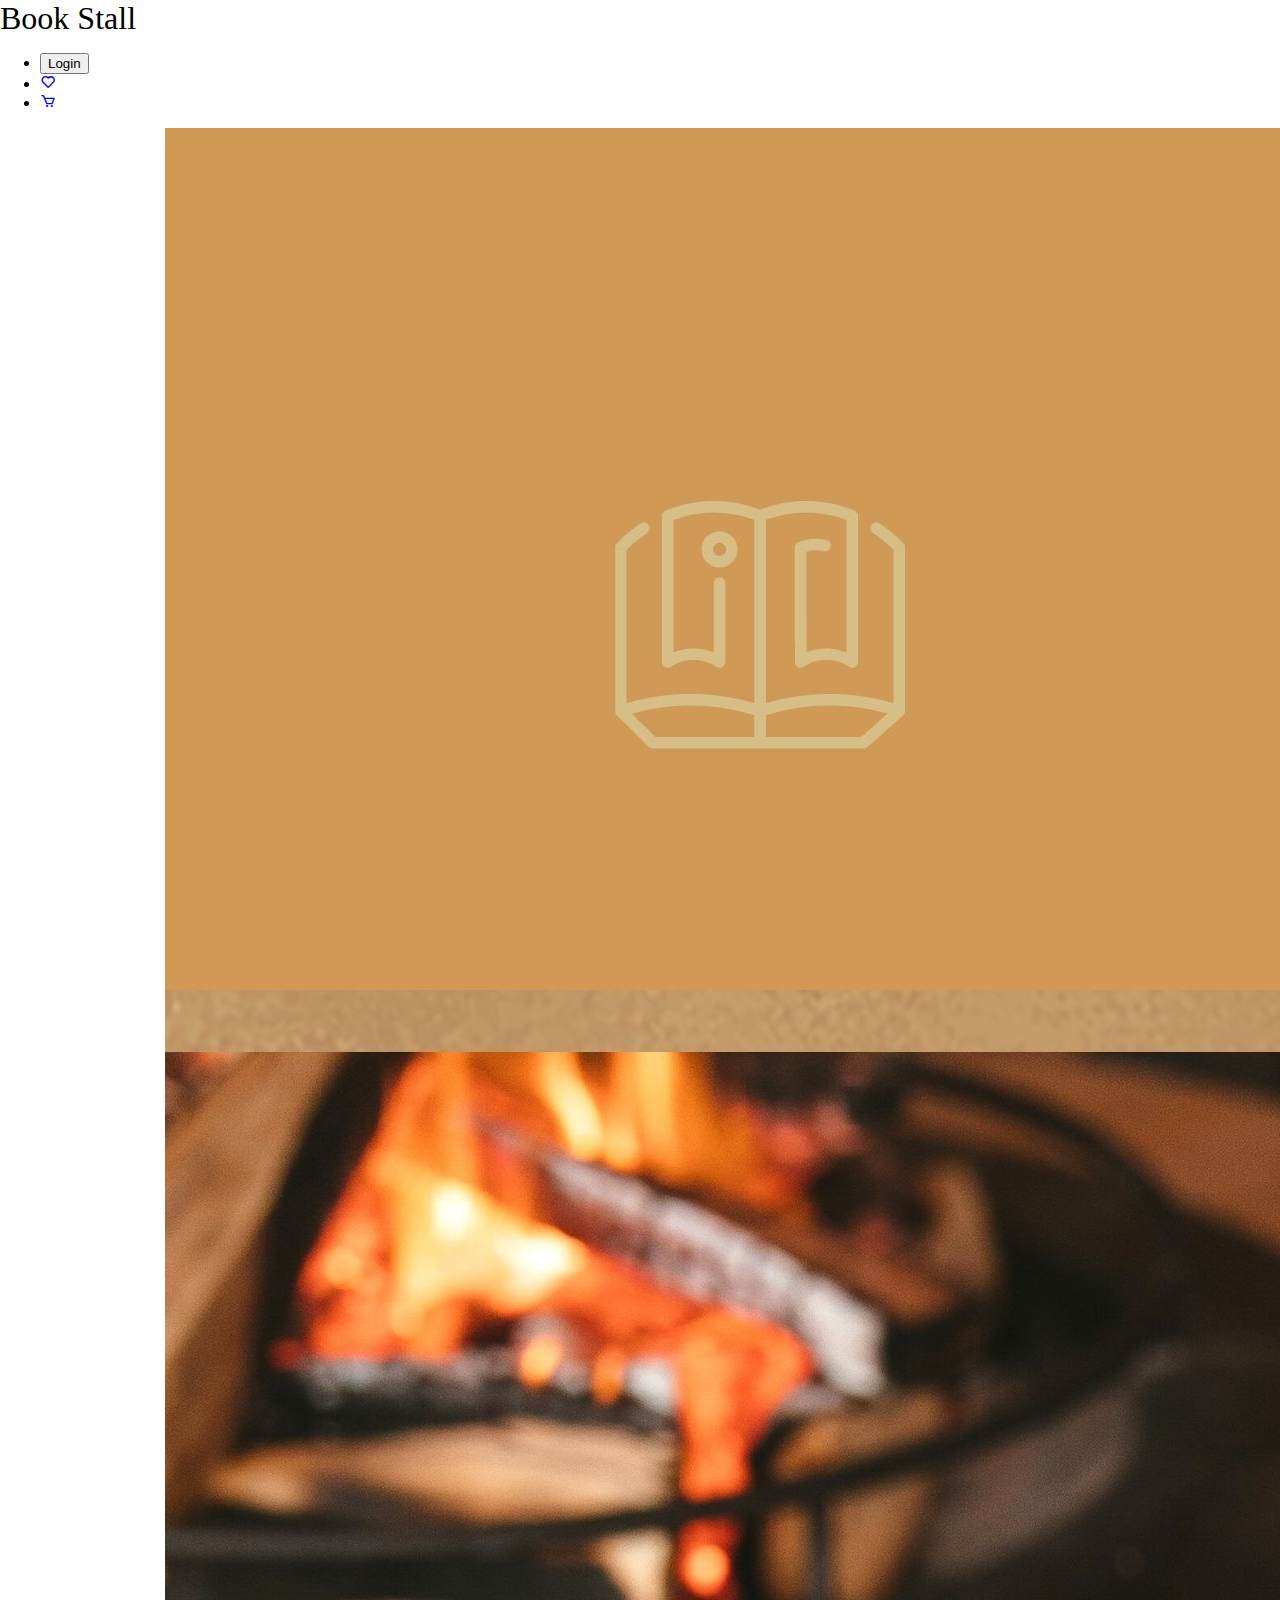
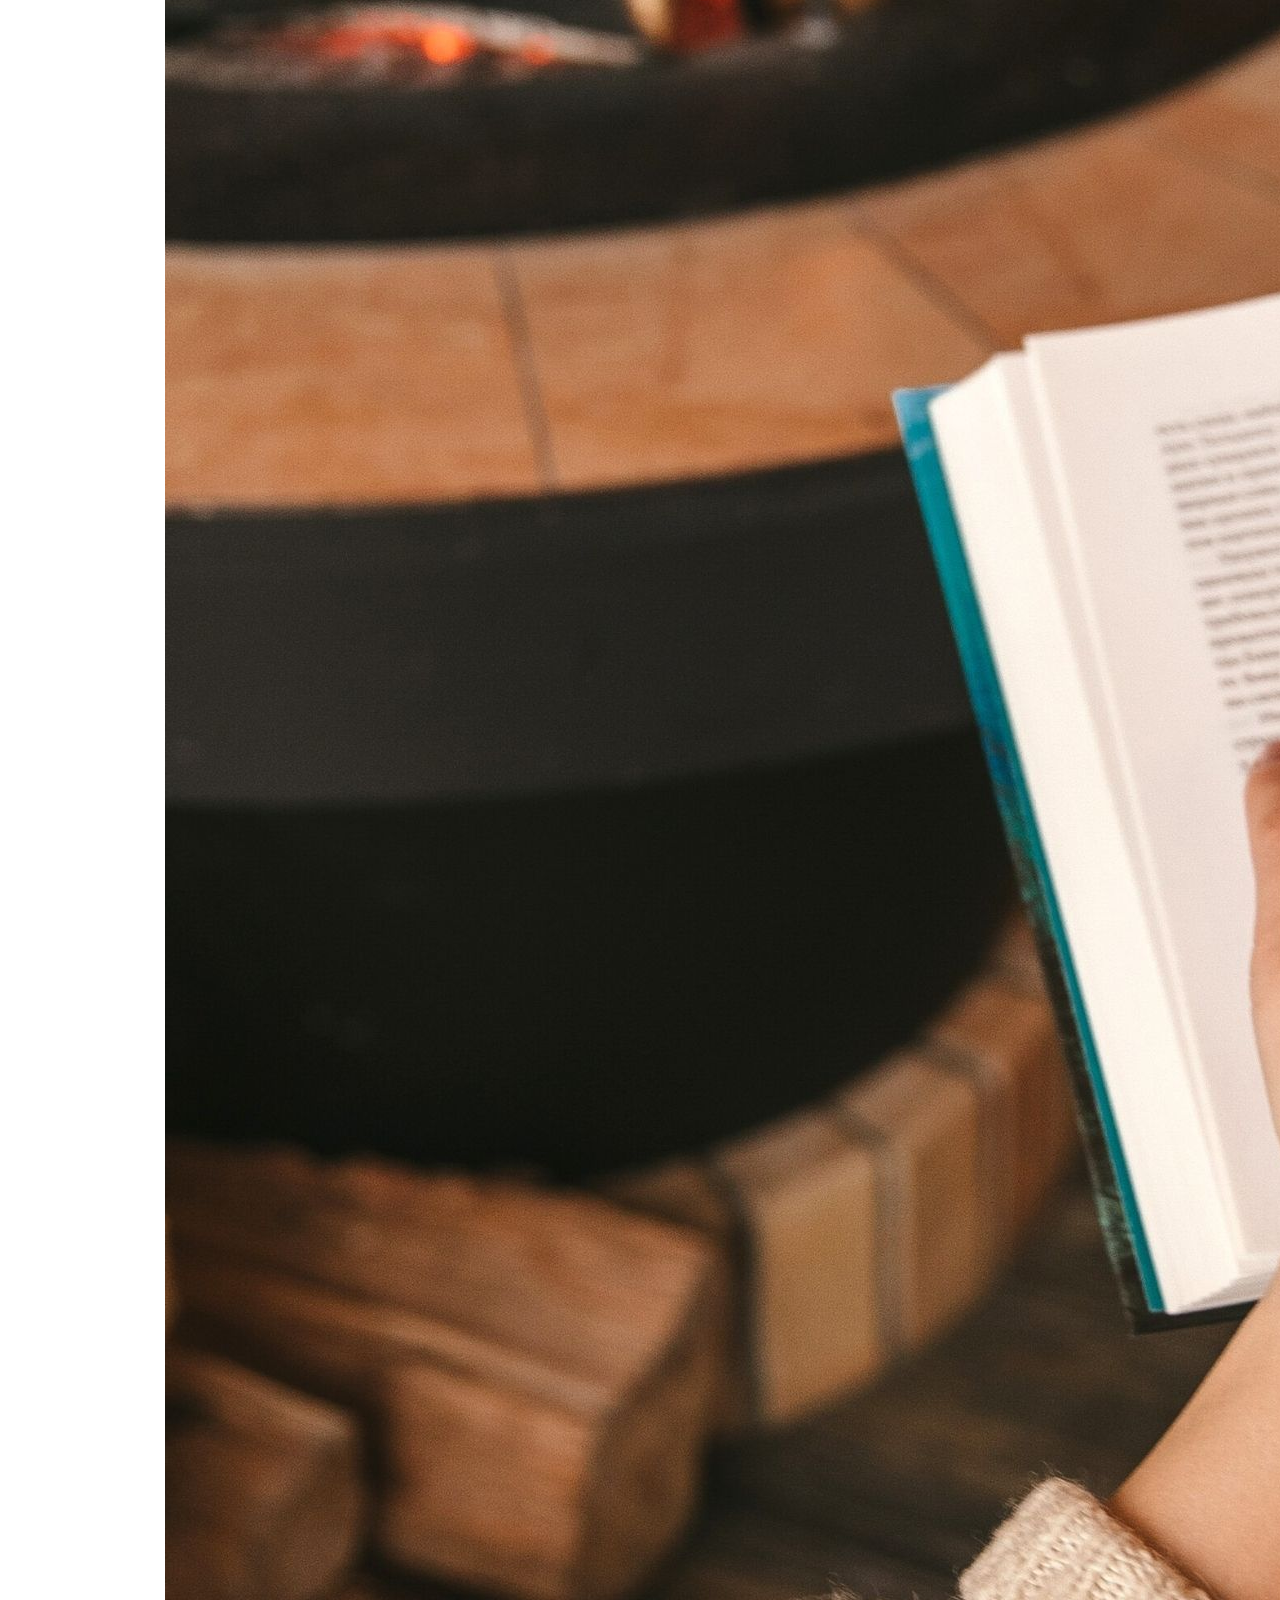
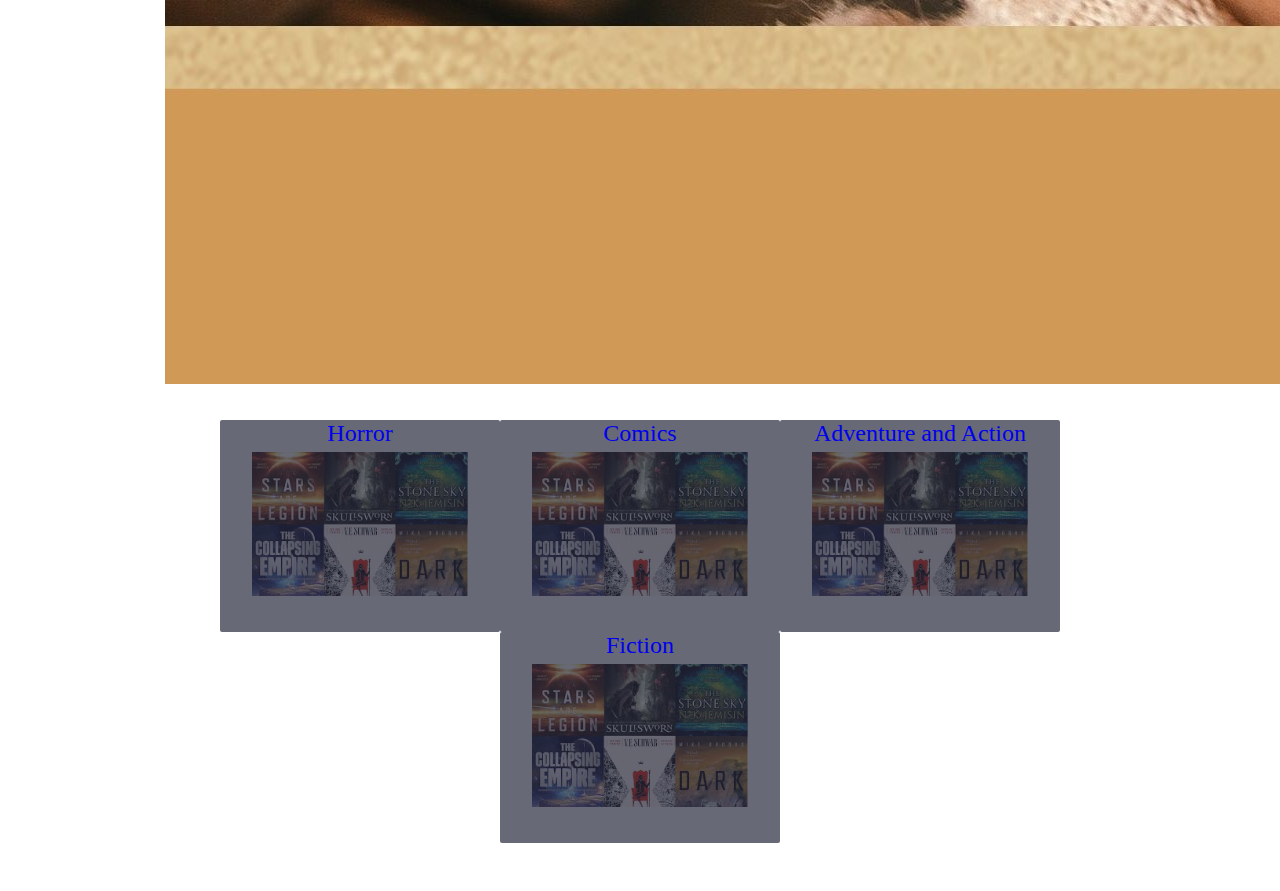
<file: index.html>
<!DOCTYPE html>
<html lang="en">
<head>
    <meta charset="UTF-8">
    <meta http-equiv="X-UA-Compatible" content="IE=edge">
    <meta name="viewport" content="width=device-width, initial-scale=1.0">
    <link href='https://unpkg.com/boxicons@2.1.1/css/boxicons.min.css' rel='stylesheet'>
    <link rel="stylesheet" href="https://classy-ui.netlify.app/components/main.css">
    <link rel="stylesheet" href="./style.css">
    <title>Book Stall</title>
</head>
<body>
        <header class="header">
            <a class="favicon" href="./index.html">Book Stall</a>
               
             <div class="header-nav">
             <nav>
                 <ul>
                    <li><button class="btn btn-filled btn-yellow">Login<a href="./pages/login/login.html"></a></button></li>
                    <li><a href="/pages/wishlist/wishlist.html"><box-icon class="bx bx-heart" name='heart'></box-icon></a></li>
                    <li><a href="/pages/cart/cart.html"><box-icon class="bx bx-cart" name='cart'></box-icon></a></li>
                  </ul>
              </nav>
             </div>
          </header>
            <main class="main-body">
                <div class="banner wrapper ">
                    <img class="responsive-img" src="./images/banner.jpg" alt="banner">
                   
                </div>    
                <div class="category-card flex">
                    <a href="/pages/listing-product/listing-product.html"  class="overlay-wrapper">
                        <img class="responsive-img" src="./images/images.jpg" alt="category">
                        <div class="overlay flex">Horror</div>
                    </a>
                    <a href="/pages/listing-product/listing-product.html"  class="overlay-wrapper">
                        <img class="responsive-img" src="./images/images.jpg" alt="category">
                        <div class="overlay flex">Comics</div>
                    </a>
                    <a href="/pages/listing-product/listing-product.html" class="overlay-wrapper">
                        <img class="responsive-img" src="./images/images.jpg" alt="category">
                        <div class="overlay flex">Adventure and Action</div>
                    </a>
                    <a href="/pages/listing-product/listing-product.html" class="overlay-wrapper">
                        <img class="responsive-img" src="./images/images.jpg" alt="category">
                        <div class="overlay flex">Fiction</div>
                    </a>
                </div>
        

                
        
            </main>
          
</body>
</html>
</file>
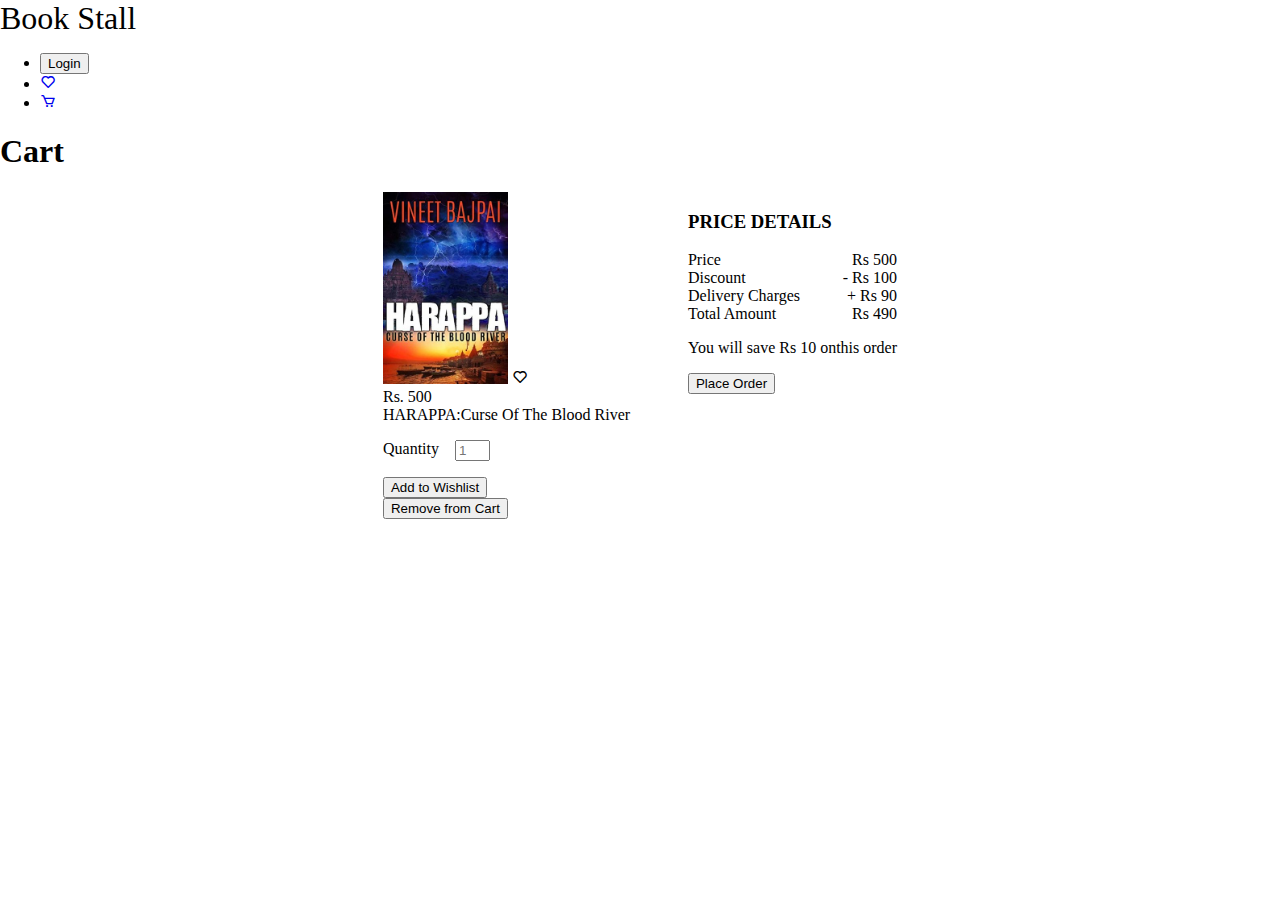
<file: pages/cart/cart.html>
<!DOCTYPE html>
<html lang="en">
<head>
    <meta charset="UTF-8">
    <meta http-equiv="X-UA-Compatible" content="IE=edge">
    <meta name="viewport" content="width=device-width, initial-scale=1.0">
    <link href='https://unpkg.com/boxicons@2.1.1/css/boxicons.min.css' rel='stylesheet'>
    <link rel="stylesheet" href="https://classy-ui.netlify.app/components/main.css">
    <link rel="stylesheet" href="./cart.css">
    <title>Book Stall</title>
</head>
<body>
        <header class="header">
            <a class="favicon" href="/index.html">Book Stall</a>
               
             <div class="header-nav">
             <nav>
                 <ul>
                    <li><button class="btn btn-filled btn-yellow">Login<a href="../login/login.html"></a></button></li>
                    <li><a href="../wishlist/wishlist.html"><box-icon class="bx bx-heart" name='heart'></box-icon></a></li>
                    <li><a href="#"><box-icon class="bx bx-cart" name='cart'></box-icon></a></li>
                  </ul>
              </nav>
             </div>
          </header>
          <div >
            <h1 class="text-center">Cart</h1>
            <div class="flex-row">
            <div class="card card-horizontal">
                <div class="img-container">
                    <img class="card-img" src="/images/harappa.jpg" alt="img">
                    <i class='card-wishlist-icon bx bx-heart'></i>
                </div>
                <div class="card-horizontal-details">
                    <div class="item-price">Rs. 500</div>
                    <div class="description">HARAPPA:Curse Of The Blood River</div>
                    <div class="quantity">
                        <p>Quantity</p>
                        <input class="input-box" min="0" placeholder="1" type="number" name="quantity" id="quantity">
                    </div>
                    <div class="card-horizontal-button">
                        <button class="btn card-btn primary-outline-btn primary-btn-text-icon ">
                            Add to Wishlist
                        </button>
          
                        <button class="btn card-btn primary-solid-btn primary-btn-text-icon btn-red">
                           Remove from Cart
                        </button>
                    </div>
                </div>
            </div>
            <div class="card cart-card">
                <h3 class="headline3 text-center"> PRICE DETAILS</h2>
                <div class="flex space-between">
                    <span>Price</span>
                    <span>Rs 500</span>
                </div>
                <div class="flex space-between">
                    <span>Discount</span>
                    <span>- Rs 100</span>
                </div>
                <div class="flex space-between">
                    <span>Delivery Charges</span>
                    <span>+ Rs 90</span>
                </div>
          
                <div class="flex space-between">
                    <span>Total Amount</span>
                    <span>Rs 490</span>
                </div>
              
                <p class="body1">You will save Rs 10 onthis order</p>
                <button class="btn btn-contained ">Place Order</button>
            </div>
            <!-- <div class="card checkout-card">
                <h2 class="headline2 text-center">Price Details</h2>
                <div class="flex">
                    <span>Price</span>
                    <span>Rs500</span>
                </div>
            </div> -->
            </div>
            </div>
</body>
</html>
</file>
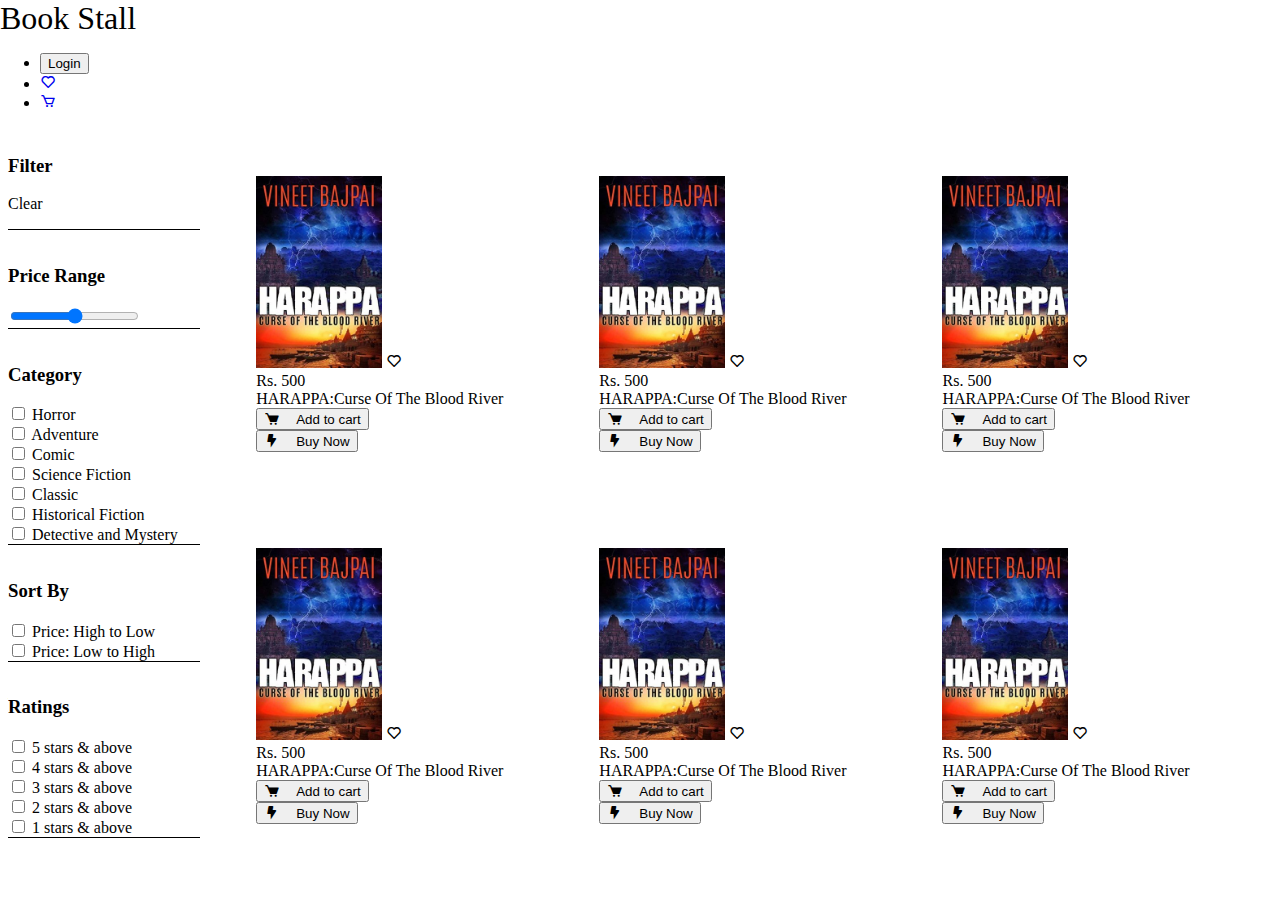
<file: pages/listing-product/listing-product.html>
<!DOCTYPE html>
<html lang="en">
<head>
    <meta charset="UTF-8">
    <meta http-equiv="X-UA-Compatible" content="IE=edge">
    <meta name="viewport" content="width=device-width, initial-scale=1.0">
    <link href='https://unpkg.com/boxicons@2.1.1/css/boxicons.min.css' rel='stylesheet'>
    <link rel="stylesheet" href="https://classy-ui.netlify.app/components/main.css">
    <link rel="stylesheet" href="./listing-product.css">
    <title>Book Stall</title>
</head>
<body>
    <div class="conatiner">
       
        <header class="header">
            <a class="favicon" href="/index.html">Book Stall</a>
             <div class="header-nav">
             <nav>
                 <ul>
                    <li><button class="btn btn-filled btn-yellow">Login<a href="../login/login.html"></a></button></li>
                    <li><a href="../wishlist/wishlist.html"><box-icon class="bx bx-heart" name='heart'></box-icon></a></li>
                    <li><a href="../cart/cart.html"><box-icon class="bx bx-cart" name='cart'></box-icon></a></li>
                  </ul>
              </nav>
             </div>
          </header>
          <div class="flex-row">
          <div class="sidenav">
              <section class="seprator">
              <h3 class="headline3">Filter</h3>
              <p >Clear</p>
              </section>
              <section class="seprator">
                  <h3>Price Range</h3>
                 <input type="range" name="" id="price-range">
             </section>
             <section class="seprator">
              <h3>Category</h3>
                <div class="cateogry-item">
                <input type="checkbox" name="horror" id="horror">
                <label for="horror">Horror </label>
            </div>
            <div class="cateogry-item">
                <input type="checkbox" name="adventure" id="adventure">
                <label for="adventure">Adventure </label>
            </div>
            <div class="cateogry-item">
                <input type="checkbox" name="comic" id="comic">
                <label for="comic">Comic </label>
            </div>
            <div class="cateogry-item">
                <input type="checkbox" name="scifi" id="scifi">
                <label for="scifi">Science Fiction </label>
            </div>
            <div class="cateogry-item">
                <input type="checkbox" name="classic" id="classic">
                <label for="classic">Classic </label>
            </div>
            <div class="cateogry-item">
                <input type="checkbox" name="historical" id="historical">
                <label for="historical">Historical Fiction </label>
            </div>
            <div class="cateogry-item">
                <input type="checkbox" name="detective-mystery" id="detective-mystery">
                <label for="detective-mystery">Detective and Mystery </label>
            </div>
          </section>
          <section class="seprator">
              <h3 class="headline3">Sort By</h3>
              <div class="sorting-item">
                <input type="checkbox" name="highToLow" id="highToLow">
                <label for="highToLow">Price: High to Low</label>
            </div>
            <div class="sorting-item">
                <input type="checkbox" name="lowToHigh" id="lowTohigh">
                <label for="lowToHigh">Price: Low to High</label>
            </div>
          </section>
          <section class="seprator">
              <h3 class="headline3">Ratings</h3>
              <div class="rating-item">
                <input type="checkbox" name="5rating" id="5rating">
                <label for="5rating">5 stars & above</label>
            </div>
              <div class="rating-item">
                <input type="checkbox" name="4rating" id="4rating">
                <label for="4rating">4 stars & above</label>
            </div>
              <div class="rating-item">
                <input type="checkbox" name="3rating" id="3rating">
                <label for="3rating">3 stars & above</label>
            </div>
              <div class="rating-item">
                <input type="checkbox" name="2rating" id="2rating">
                <label for="2rating">2 stars & above</label>
            </div>
              <div class="rating-item">
                <input type="checkbox" name="1rating" id="1rating">
                <label for="1rating">1 stars & above</label>
            </div>
          </section>
          </div>
          <div class="main">
            <div class="vertical-card">
                <div class="card-header">
                    <div class="img-container">
                        <img class="card-img" src="/images/harappa.jpg" alt="img">
                        <i class='card-wishlist-icon bx bx-heart'></i>
                    </div>
                </div>
                <div class="card-body ">
                    <div class="item-price">Rs. 500</div>
                    <div class="description">HARAPPA:Curse Of The Blood River</div>
                </div>
                <div class="footer">
                    <button class="btn card-btn primary-outline-btn primary-btn-text-icon">
                        <i class='btn-icon bx bxs-cart'></i>Add to cart
                    </button>
          
                    <button class="btn card-btn primary-solid-btn primary-btn-text-icon">
                        <i class='btn-icon bx bxs-bolt'></i>Buy Now
                    </button>
                </div>
            </div>
            <div class="vertical-card">
                <div class="card-header">
                    <div class="img-container">
                        <img class="card-img" src="/images/harappa.jpg" alt="img">
                        <i class='card-wishlist-icon bx bx-heart'></i>
                    </div>
                </div>
                <div class="card-body ">
                    <div class="item-price">Rs. 500</div>
                    <div class="description">HARAPPA:Curse Of The Blood River</div>
                </div>
                <div class="footer">
                    <button class="btn card-btn primary-outline-btn primary-btn-text-icon">
                        <i class='btn-icon bx bxs-cart'></i>Add to cart
                    </button>
          
                    <button class="btn card-btn primary-solid-btn primary-btn-text-icon">
                        <i class='btn-icon bx bxs-bolt'></i>Buy Now
                    </button>
                </div>
            </div>
            <div class="vertical-card">
                <div class="card-header">
                    <div class="img-container">
                        <img class="card-img" src="/images/harappa.jpg" alt="img">
                        <i class='card-wishlist-icon bx bx-heart'></i>
                    </div>
                </div>
                <div class="card-body ">
                    <div class="item-price">Rs. 500</div>
                    <div class="description">HARAPPA:Curse Of The Blood River</div>
                </div>
                <div class="footer">
                    <button class="btn card-btn primary-outline-btn primary-btn-text-icon">
                        <i class='btn-icon bx bxs-cart'></i>Add to cart
                    </button>
          
                    <button class="btn card-btn primary-solid-btn primary-btn-text-icon">
                        <i class='btn-icon bx bxs-bolt'></i>Buy Now
                    </button>
                </div>
            </div>
            <div class="vertical-card">
                <div class="card-header">
                    <div class="img-container">
                        <img class="card-img" src="/images/harappa.jpg" alt="img">
                        <i class='card-wishlist-icon bx bx-heart'></i>
                    </div>
                </div>
                <div class="card-body ">
                    <div class="item-price">Rs. 500</div>
                    <div class="description">HARAPPA:Curse Of The Blood River</div>
                </div>
                <div class="footer">
                    <button class="btn card-btn primary-outline-btn primary-btn-text-icon">
                        <i class='btn-icon bx bxs-cart'></i>Add to cart
                    </button>
          
                    <button class="btn card-btn primary-solid-btn primary-btn-text-icon">
                        <i class='btn-icon bx bxs-bolt'></i>Buy Now
                    </button>
                </div>
            </div>
            <div class="vertical-card">
                <div class="card-header">
                    <div class="img-container">
                        <img class="card-img" src="/images/harappa.jpg" alt="img">
                        <i class='card-wishlist-icon bx bx-heart'></i>
                    </div>
                </div>
                <div class="card-body ">
                    <div class="item-price">Rs. 500</div>
                    <div class="description">HARAPPA:Curse Of The Blood River</div>
                </div>
                <div class="footer">
                    <button class="btn card-btn primary-outline-btn primary-btn-text-icon">
                        <i class='btn-icon bx bxs-cart'></i>Add to cart
                    </button>
          
                    <button class="btn card-btn primary-solid-btn primary-btn-text-icon">
                        <i class='btn-icon bx bxs-bolt'></i>Buy Now
                    </button>
                </div>
            </div>
         
            <div class="vertical-card">
                <div class="card-header">
                    <div class="img-container">
                        <img class="card-img" src="/images/harappa.jpg" alt="img">
                        <i class='card-wishlist-icon bx bx-heart'></i>
                    </div>
                </div>
                <div class="card-body ">
                    <div class="item-price">Rs. 500</div>
                    <div class="description">HARAPPA:Curse Of The Blood River</div>
                </div>
                <div class="footer">
                    <button class="btn card-btn primary-outline-btn primary-btn-text-icon">
                        <i class='btn-icon bx bxs-cart'></i>Add to cart
                    </button>
          
                    <button class="btn card-btn primary-solid-btn primary-btn-text-icon">
                        <i class='btn-icon bx bxs-bolt'></i>Buy Now
                    </button>
                </div>
            </div>
          </div>
        </div>
    </div>
</body>
</html>
</file>
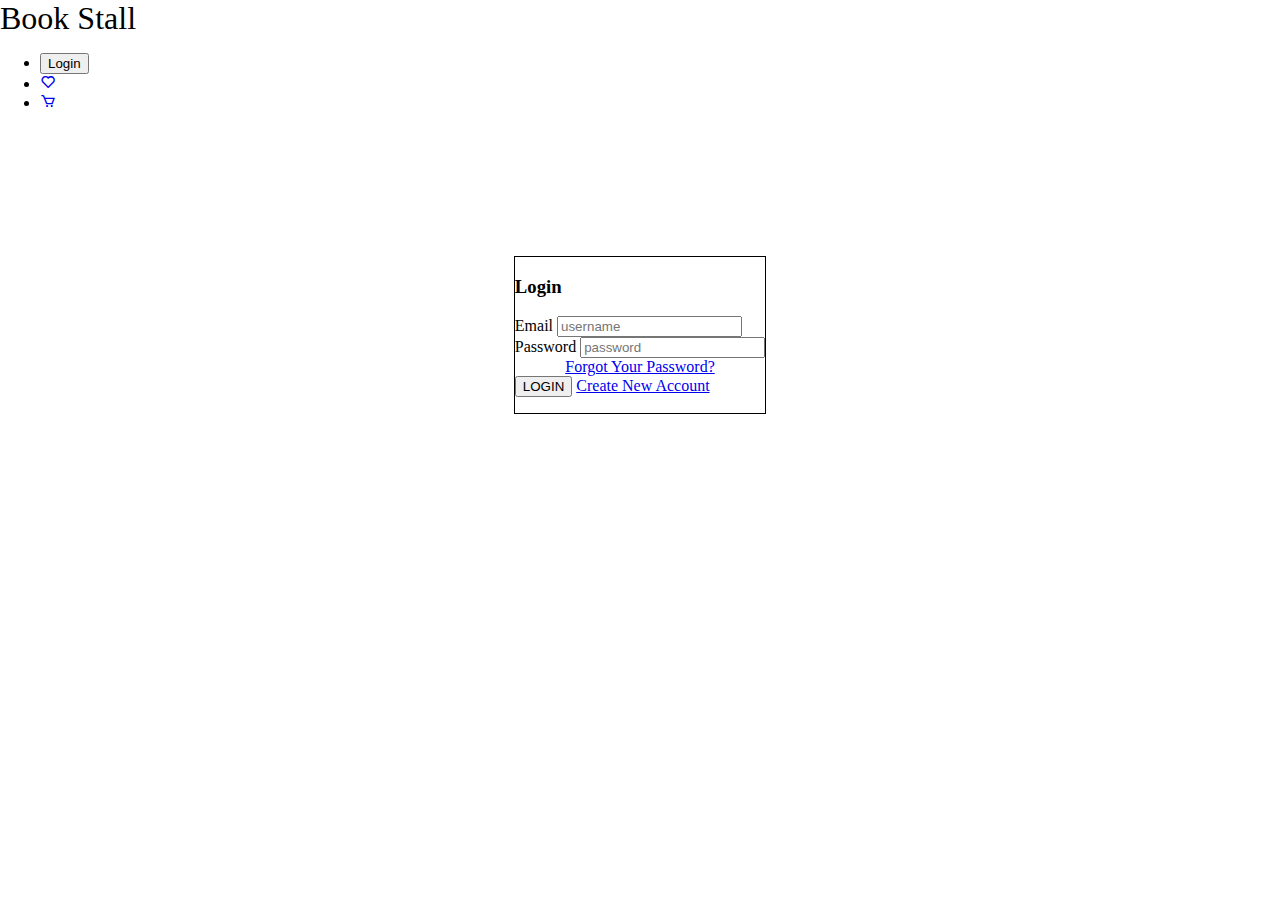
<file: pages/login/login.html>
<!DOCTYPE html>
<html lang="en">
<head>
    <meta charset="UTF-8">
    <meta http-equiv="X-UA-Compatible" content="IE=edge">
    <meta name="viewport" content="width=device-width, initial-scale=1.0">
    <link href='https://unpkg.com/boxicons@2.1.1/css/boxicons.min.css' rel='stylesheet'>
    <link rel="stylesheet" href="https://classy-ui.netlify.app/components/main.css">
    <link rel="stylesheet" href="./login.css">
    <title>LogIn</title>
</head>
<body>
    <header class="header">
        <a class="favicon" href="/index.html">Book Stall</a>
           
         <div class="header-nav">
         <nav>
             <ul>
                <li><button class="btn btn-filled btn-yellow">Login<a href="../login/login.html"></a></button></li>
                <li><a href="../wishlist/wishlist.html"><box-icon class="bx bx-heart" name='heart'></box-icon></a></li>
                <li><a href="../cart/cart.html"><box-icon class="bx bx-cart" name='cart'></box-icon></a></li>
              </ul>
          </nav>
         </div>
      </header>
      <main class="login-body flex">
        <div class="login-card">
            <h3 class="text-center">Login</h3>
            <form class="form-group">
                <div class="input-group">
                    <label for="email">Email</label>
                    <input type="email" name="email" id="email" placeholder="username">
                </div>
                <div class="input-group">
                    <label for="password">Password</label>
                    <input type="password" name="password" id="password" placeholder="password">
                </div>
                <div class="input-group flex">
                    <a href="#" class="btn btn-text " >Forgot Your Password?</a>
                </div>

                <button class="btn btn-contained btn-yellow">LOGIN</button>                
               <a href="../signup/signup.html" class="btn btn-text" > Create New Account </a></p>
            </form>
        </div>
    </main>
</body>
</html>
</file>
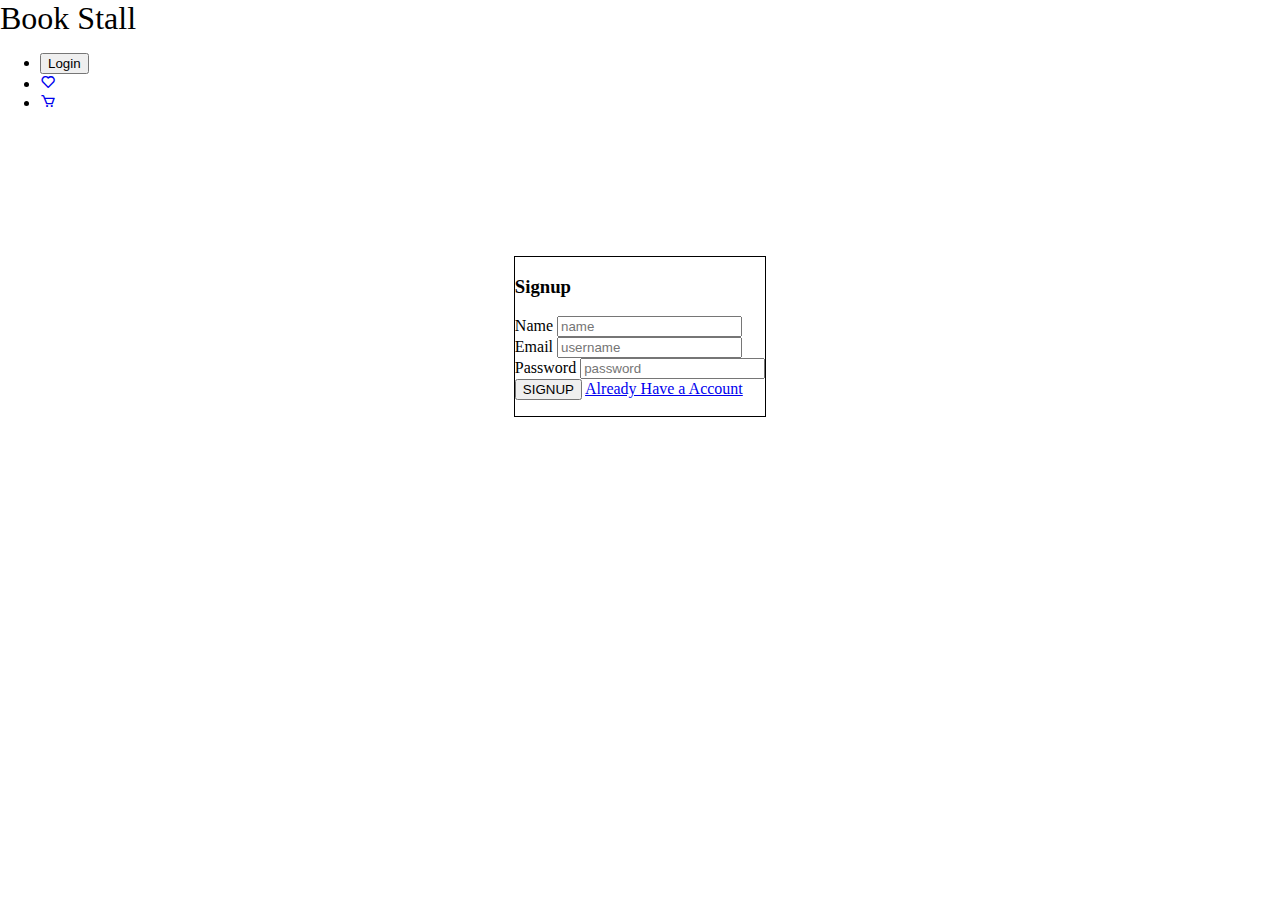
<file: pages/signup/signup.html>
<!DOCTYPE html>
<html lang="en">
<head>
    <meta charset="UTF-8">
    <meta http-equiv="X-UA-Compatible" content="IE=edge">
    <meta name="viewport" content="width=device-width, initial-scale=1.0">
    <link href='https://unpkg.com/boxicons@2.1.1/css/boxicons.min.css' rel='stylesheet'>
    <link rel="stylesheet" href="https://classy-ui.netlify.app/components/main.css">
    <link rel="stylesheet" href="./signup.css">
    <title>LogIn</title>
</head>
<body>
    <header class="header">
        <a class="favicon" href="/index.html">Book Stall</a>
           
         <div class="header-nav">
         <nav>
             <ul>
                <li><button class="btn btn-filled btn-yellow">Login<a href="../login/login.html"></a></button></li>
                <li><a href="../wishlist/wishlist.html"><box-icon class="bx bx-heart" name='heart'></box-icon></a></li>
                <li><a href="../cart/cart.html"><box-icon class="bx bx-cart" name='cart'></box-icon></a></li>
              </ul>
          </nav>
         </div>
      </header>
      <main class="signup-body flex">
        
        <div class="signup-card">
            <h3 class="text-center">Signup</h3>
            <form class="form-group">
                <div class="input-group">
                    <label for="name">Name</label>
                    <input type="Name" name="name" id="name" placeholder="name">
                </div>
                <div class="input-group">
                    <label for="email">Email</label>
                    <input type="email" name="email" id="email" placeholder="username">
                </div>
                <div class="input-group">
                    <label for="password">Password</label>
                    <input type="password" name="password" id="password" placeholder="password">
                </div>
                <button class="btn btn-contained btn-yellow">SIGNUP</button>                
               <a href="../login/login.html" class="btn btn-text" > Already Have a Account </a></p>
            </form>
        </div>
        

    </main>
</body>
</html>
</file>
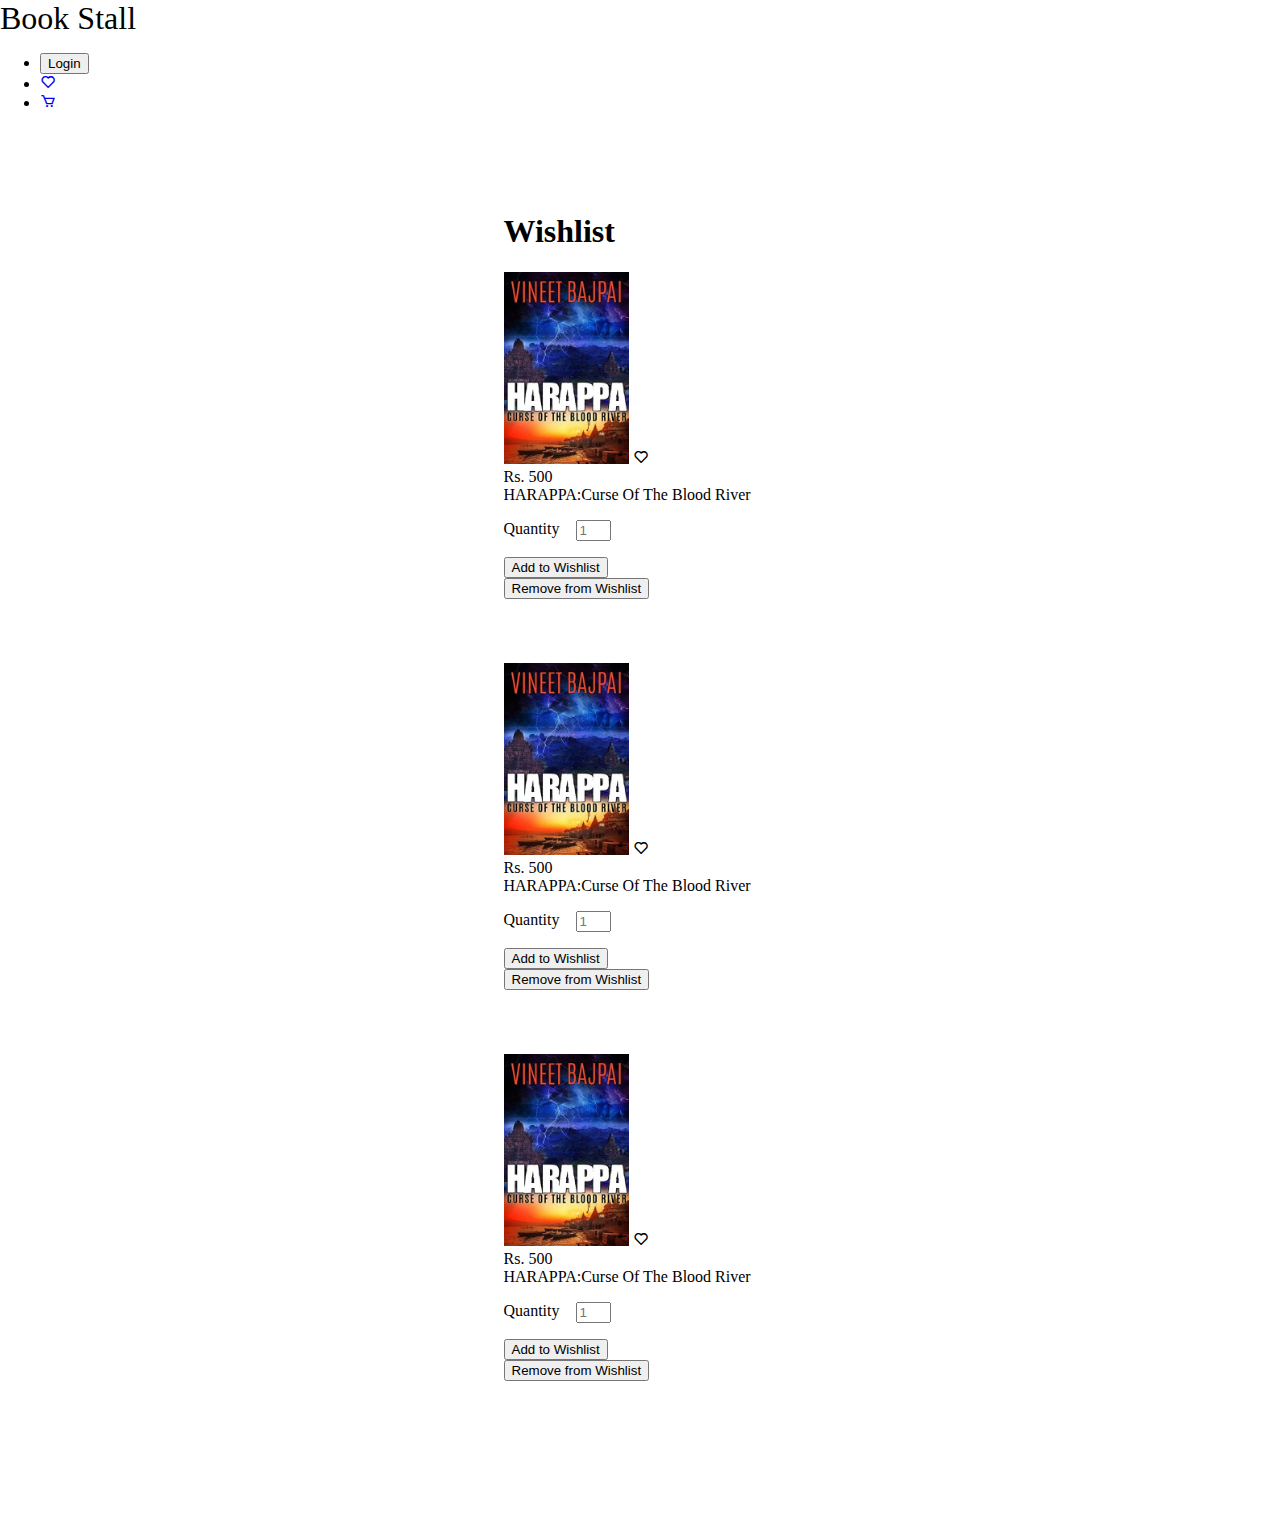
<file: pages/wishlist/wishlist.html>
<!DOCTYPE html>
<html lang="en">
<head>
    <meta charset="UTF-8">
    <meta http-equiv="X-UA-Compatible" content="IE=edge">
    <meta name="viewport" content="width=device-width, initial-scale=1.0">
    <link href='https://unpkg.com/boxicons@2.1.1/css/boxicons.min.css' rel='stylesheet'>
    <link rel="stylesheet" href="https://classy-ui.netlify.app/components/main.css">
    <link rel="stylesheet" href="./wishlist.css">
    <title>Book Stall</title>
</head>
<body>
        <header class="header">
            <a class="favicon" href="/index.html">Book Stall</a>
               
             <div class="header-nav">
             <nav>
                 <ul>
                    <li><button class="btn btn-filled btn-yellow">Login<a href="../login/login.html"></a></button></li>
                    <li><a href="#"><box-icon class="bx bx-heart" name='heart'></box-icon></a></li>
                    <li><a href="../cart/cart.html"><box-icon class="bx bx-cart" name='cart'></box-icon></a></li>
                  </ul>
              </nav>
             </div>
          </header>
        <div class="main">
            <div class="flex-row">
            <h1 class="text-center">Wishlist</h1>
            <div class="card card-horizontal">
                <div class="img-container">
                    <img class="card-img" src="../../images/harappa.jpg" alt="img">
                    <i class='card-wishlist-icon bx bx-heart'></i>
                </div>
                <div class="card-horizontal-details">
                    <div class="item-price">Rs. 500</div>
                    <div class="description">HARAPPA:Curse Of The Blood River</div>
                    <div class="quantity">
                        <p>Quantity</p>
                        <input class="input-box" min="0" placeholder="1" type="number" name="quantity" id="quantity">
                    </div>
                    <div class="card-horizontal-button">
                        <button class="btn card-btn primary-outline-btn primary-btn-text-icon ">
                            Add to Wishlist
                        </button>
          
                        <button class="btn card-btn primary-solid-btn primary-btn-text-icon btn-red">
                           Remove from Wishlist
                        </button>
                    </div>
                </div>
            </div>
            <div class="card card-horizontal">
                <div class="img-container">
                    <img class="card-img" src="../../images/harappa.jpg" alt="img">
                    <i class='card-wishlist-icon bx bx-heart'></i>
                </div>
                <div class="card-horizontal-details">
                    <div class="item-price">Rs. 500</div>
                    <div class="description">HARAPPA:Curse Of The Blood River</div>
                    <div class="quantity">
                        <p>Quantity</p>
                        <input class="input-box" min="0" placeholder="1" type="number" name="quantity" id="quantity">
                    </div>
                    <div class="card-horizontal-button">
                        <button class="btn card-btn primary-outline-btn primary-btn-text-icon">
                            Add to Wishlist
                        </button>
          
                        <button class="btn card-btn primary-solid-btn primary-btn-text-icon btn-red">
                           Remove from Wishlist
                        </button>
                    </div>
                </div>
            </div>
            <div class="card card-horizontal">
                <div class="img-container">
                    <img class="card-img" src="../../images/harappa.jpg" alt="img">
                    <i class='card-wishlist-icon bx bx-heart'></i>
                </div>
                <div class="card-horizontal-details">
                    <div class="item-price">Rs. 500</div>
                    <div class="description">HARAPPA:Curse Of The Blood River</div>
                    <div class="quantity">
                        <p>Quantity</p>
                        <input class="input-box" min="0" placeholder="1" type="number" name="quantity" id="quantity">
                    </div>
                    <div class="card-horizontal-button">
                        <button class="btn card-btn primary-outline-btn primary-btn-text-icon">
                            Add to Wishlist
                        </button>
          
                        <button class="btn card-btn primary-solid-btn primary-btn-text-icon btn-red">
                           Remove from Wishlist
                        </button>
                    </div>
                </div>
            </div>
        </div>
    </div>
</body>
 </html>
</file>
<file: style.css>
body{
    margin:0;
    background-color:var(--lynx-gray) ;
}


.btn:hover{
    background-color: var(--lynx-gray);
    color:var(--black)
}
.favicon{
    text-decoration: none;
    font-size: 2rem;
    color:var(--yellow)
}

.bx{
    font-size: 1rem;
}

.bx:hover{
    color: var(--yellow);
}

.sale-img{
    margin-top: 1rem;
    width:75%;
    height:75%;
}

.main-body{
    padding: 0  10.3125rem ;
    margin-bottom: 3rem;

}
.flex{
    display: flex;
    justify-content: center;
}
.category-card{
    flex-wrap: wrap;
    margin: 2rem;
}
.category-card img{
    width: 13.5rem;
    margin: 2rem;
}
.overlay-wrapper{
    position: relative;
}
.overlay{
    position: absolute;
    top: 0;
    right: 0;
    bottom: 0;
    left: 0;
    background-color:  rgba(40, 41, 61,0.7);
    z-index: var(--z-index-1);
    border-radius: .125rem;
    color: var(--lynx-gray);
    font-weight: 500;
    font-size: 1.5rem;
}

.banner{
   margin-top:1rem;
}

.banner img{
    height:50%;
}
</file>
<file: pages/cart/cart.css>
@import url(/style.css);
@import url(../wishlist/wishlist.css);

.flex-row{
    display:flex;
    flex-direction: row;
    justify-content: center;
    gap:2rem;
}

.space-between{
    justify-content: space-between;
}
</file>
<file: pages/listing-product/listing-product.css>
@import url(/style.css);

.container{
    display:flex;
    align-items: stretch;
    gap:1rem;
}
  
.sidenav {
    display:flex;
    flex-direction: column;
    width: 25rem;  
    background-color: var(--grey);
}

.seprator{
        border-bottom: 1.5px solid;
        margin:0.5rem;
        padding-top:0rem;
}
  
.main {
      background-color: var(--grey-300);
      display: flex;
      flex-wrap: wrap;
}

.flex-row{
        display: flex;
}

.vertical-card{
        margin:3rem;   
}

.flex-row .btn{
    display: flex;
    justify-content: center;
    align-items: center;
    gap:1rem;
}

.btn-icon{
    font-size: 1.5rem;
    vertical-align: middle;
}

.bx {
    font-size: 1rem;
}

.card-header{
    padding-bottom:0;
    border-bottom: none;
    justify-content: center;
}

.card-img{
    height:12rem;
}
</file>
<file: pages/login/login.css>
@import url(/style.css);

.login-card{
    border: 1px solid;
    margin-top: 8rem;
}
</file>
<file: pages/signup/signup.css>
@import url(/style.css);

.signup-card{
    border: 1px solid;
    margin-top: 8rem;
}
</file>
<file: pages/wishlist/wishlist.css>
@import url(/style.css);

.btn-icon{
    font-size: 1.5rem;
    vertical-align: middle;
}

.bx {
    font-size: 1rem;
}

.card-header{
    padding-bottom:0;
    border-bottom: none;
    justify-content: center;
}

.card-img{
    height:12rem;
}

.flex-row .btn{
    display: flex;
    justify-content: center;
    align-items: center;
    gap:1rem;
    color:black
}

.quantity{
    display: flex;
    flex-direction: row;
}
    
.input-box{
    margin:1rem;
    width:10%;
}
.main{
    display:flex;
    justify-content: center;
    margin:5rem;
}

.card-horizontal{
    margin-bottom: 4rem;
}
</file>
